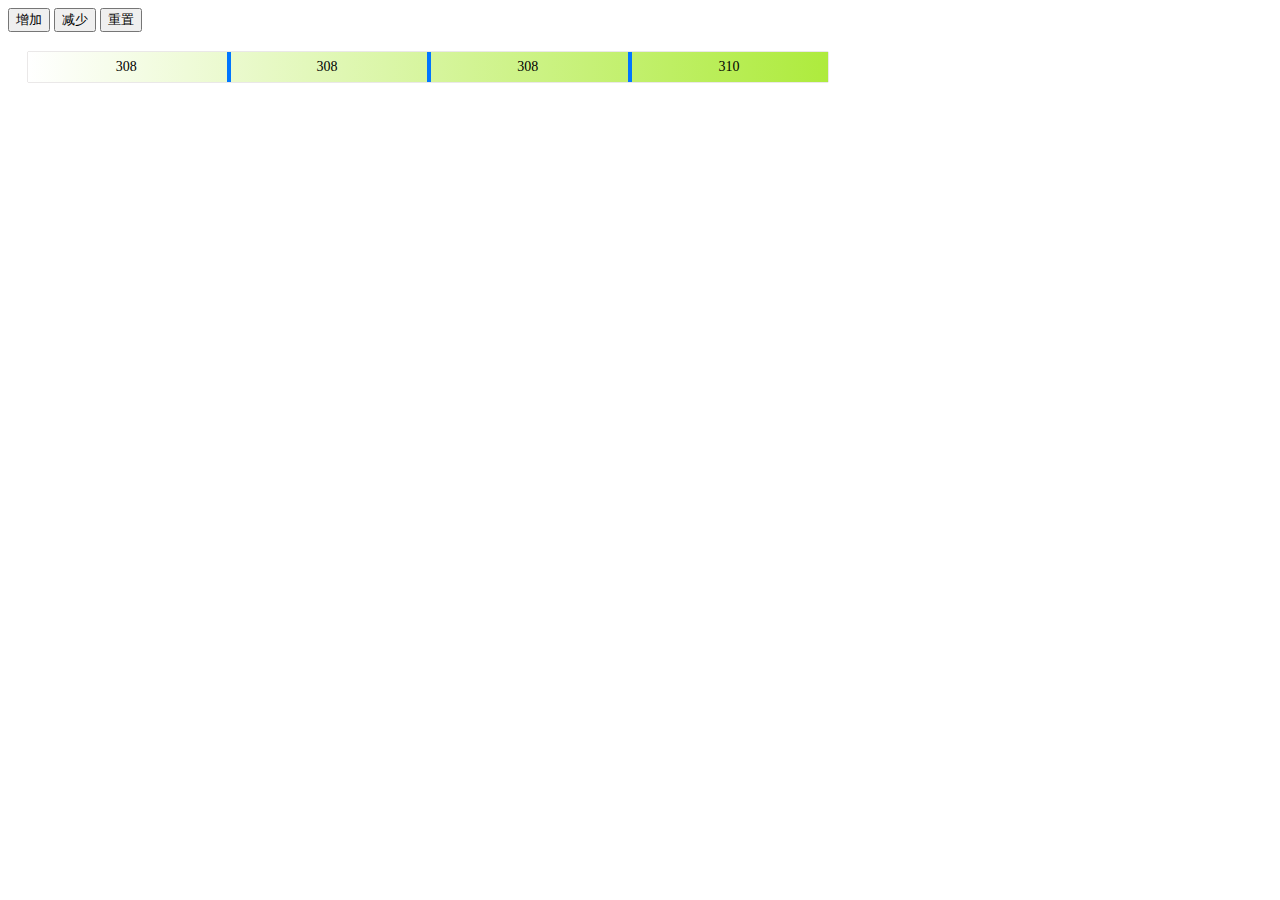
<file: test/index.html>
<!DOCTYPE html>
<html lang="en">
<head>
  <meta charset="UTF-8">
  <title>Title</title>

  <link rel="stylesheet" href="../src/style/percentDragEditor.css">

  <script src="../src/js/percentDragEditor.js"></script>


</head>
<body>

<div>
  <button id="add">增加</button>
  <button id="remove">减少</button>
  <button id="resetGroup">重置</button>
</div>

<div style="width:800px; margin:20px;">
  <div id="percentDrag">
  </div>
</div>

<script>
  var dragEditor = new percentDragEditor(document.getElementById('percentDrag'), {
    length: 1234
  });


  document.getElementById('add').addEventListener('click', function () {
    dragEditor.addGroup();
  });
  //
  //
  document.getElementById('remove').addEventListener('click', function () {
    dragEditor.removeGroup();
  });
  //
  document.getElementById('resetGroup').addEventListener('click', function () {
    dragEditor.resetGroup([10, 25, 30, 40]);
  })

</script>
</body>
</html>
</file>
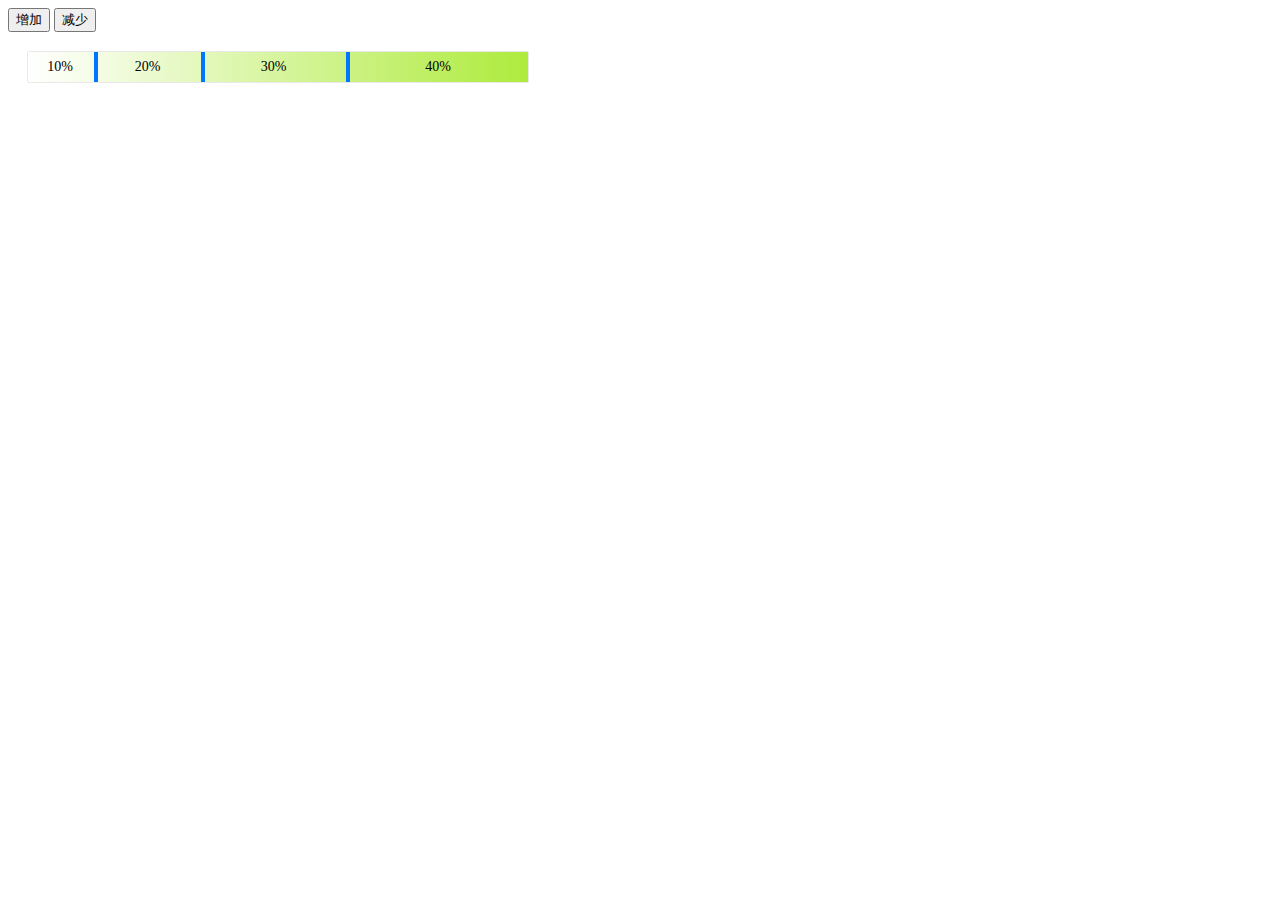
<file: test/index1.html>
<!DOCTYPE html>
<html lang="en">
<head>
  <meta charset="UTF-8">
  <title>Title</title>

  <link rel="stylesheet" href="../src/style/percentDragEditor.css">

  <script src="../src/js/percentDragEditor.js"></script>


</head>
<body>

<div>
  <button>增加</button>
  <button>减少</button>
</div>

<div style="width:500px; margin:20px;">
  <div class="_percent_drag_editor" id="percentDrag">
    <div class="_pde_bar">
      <div style="flex-grow:10" class="_pde_group">
        <span> 10% </span>
        <div class="_pde_slider"></div>
      </div>
      <div style="flex-grow:20" class="_pde_group">
        <span> 20% </span>
        <div class="_pde_slider"></div>
      </div>
      <div style="flex-grow:30" class="_pde_group">
        <span> 30% </span>
        <div class="_pde_slider"></div>
      </div>
      <div style="flex-grow:40" class="_pde_group">
        <span> 40% </span>
      </div>
    </div>

  </div>
</div>

<script>
  // console.log(new percentDragEditor(document.getElementById('percentDrag')));

  var sliderSet = document.querySelectorAll('._pde_slider');


  var sliderSet = Array.apply(null, sliderSet);

  var startX;
  sliderSet.forEach(el => {
    el.addEventListener('mousedown', function (e) {

      startX = e.clientX;

      var move = function (e) {
        console.log('move', e.clientX - startX);
      }

      var up = function (e) {
        console.log('up', e);
        window.removeEventListener('mousemove', move);
        window.removeEventListener('mouseup', up);
      }

      window.addEventListener('mousemove', move);

      window.addEventListener('mouseup', up);


    });
  });


</script>
</body>
</html>
</file>
<file: src/style/percentDragEditor.css>
._percent_drag_editor {
  width: 100%;

}

._percent_drag_editor ._pde_bar {
  width: 100%;
  height: 30px;
  background: linear-gradient(to right, white, #AEEB3D);
  box-shadow: 0px 0px 1px #807a7a;
  display: flex;
  flex-wrap: nowrap;
}

._percent_drag_editor ._pde_bar ._pde_group {
  box-sizing: border-box;
  text-align: center;
  font-size: 14px;
  line-height: 30px;
}

._percent_drag_editor ._pde_bar ._pde_slider {
  width: 4px;
  height: 100%;
  float: right;
  cursor: col-resize;
  position: relative;
  left: auto;
  right: -2px;
  background: #0076ff;
  height: 100%;
}

._percent_drag_editor ._pde_bar ._pde_slider.disableDrag {
  cursor: auto;
}

._percent_drag_editor ._pde_bar ._pde_slider_inner {

}

._percent_drag_editor ._pde_text {
  user-select: none;
}
</file>
